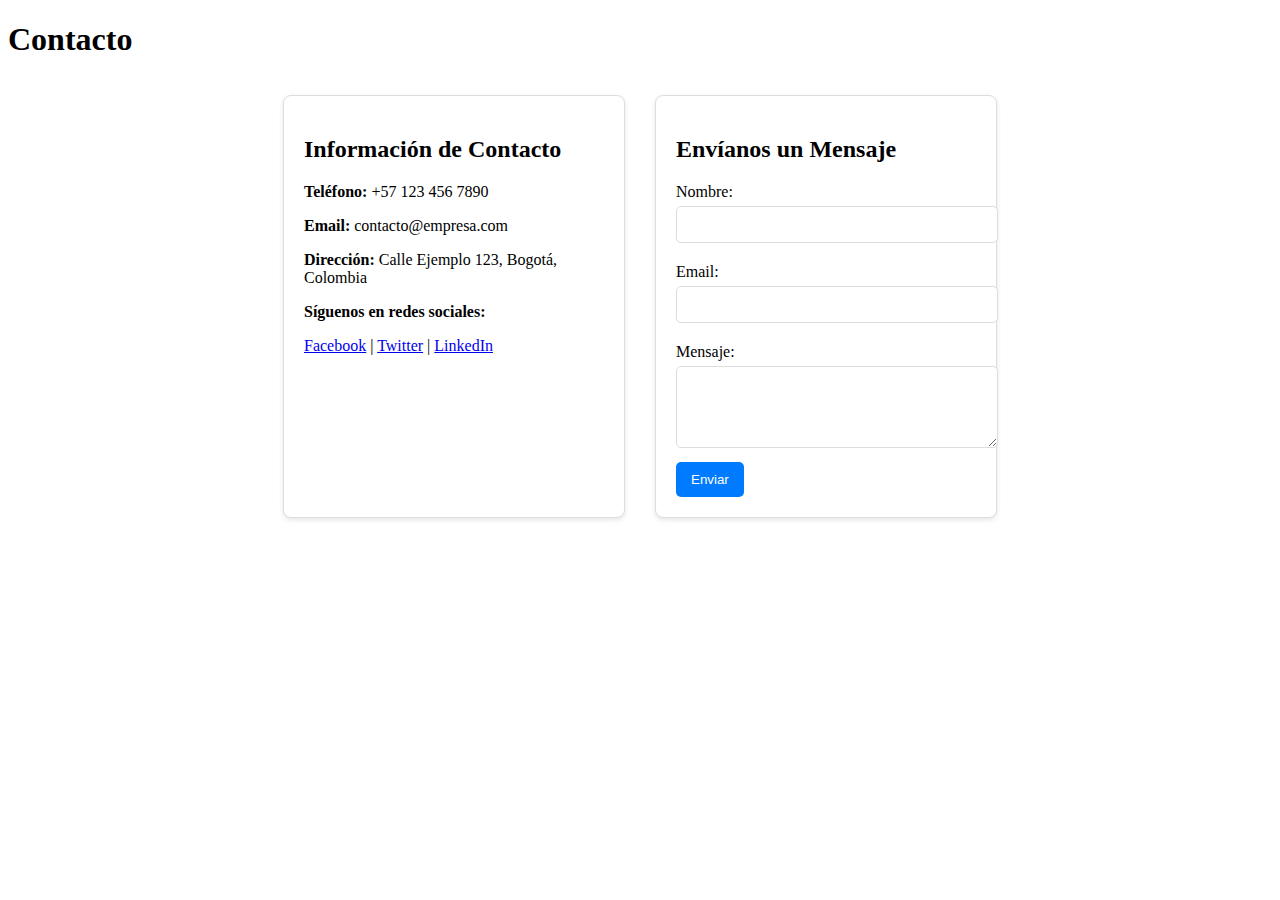
<file: contactos.html>
<!DOCTYPE html>
<html lang="es">
<head>
    <meta charset="UTF-8">
    <meta name="viewport" content="width=device-width, initial-scale=1.0">
    <title>Contacto</title>
    <link rel="stylesheet" href="styles3.css">
</head>
<body>
    <h1 class="titulo">Contacto</h1>
    <div class="contact-container">
        <div class="contact-info">
            <h2>Información de Contacto</h2>
            <p><strong>Teléfono:</strong> +57 123 456 7890</p>
            <p><strong>Email:</strong> contacto@empresa.com</p>
            <p><strong>Dirección:</strong> Calle Ejemplo 123, Bogotá, Colombia</p>
            <p><strong>Síguenos en redes sociales:</strong></p>
            <p>
                <a href="#">Facebook</a> | 
                <a href="#">Twitter</a> | 
                <a href="#">LinkedIn</a>
            </p>
        </div>
        <div class="contact-form">
            <h2>Envíanos un Mensaje</h2>
            <form>
                <label for="name">Nombre:</label>
                <input type="text" id="name" name="name" required>

                <label for="email">Email:</label>
                <input type="email" id="email" name="email" required>

                <label for="message">Mensaje:</label>
                <textarea id="message" name="message" rows="4" required></textarea>

                <button type="submit">Enviar</button>
            </form>
        </div>
    </div>
</body>
</html>
</file>
<file: styles3.css>
.contact-container {
    display: flex;
    justify-content: center;
    margin: 20px;
}

.contact-info {
    background-color: #fff;
    border: 1px solid #ddd;
    border-radius: 8px;
    box-shadow: 0 2px 5px rgba(0, 0, 0, 0.1);
    margin: 15px;
    padding: 20px;
    width: 300px;
}

.contact-form {
    background-color: #fff;
    border: 1px solid #ddd;
    border-radius: 8px;
    box-shadow: 0 2px 5px rgba(0, 0, 0, 0.1);
    margin: 15px;
    padding: 20px;
    width: 300px;
}

.contact-form label {
    display: block;
    margin: 10px 0 5px;
}

.contact-form input, 
.contact-form textarea {
    width: 100%;
    padding: 10px;
    margin-bottom: 10px;
    border: 1px solid #ddd;
    border-radius: 5px;
}

.contact-form button {
    background-color: #007BFF;
    color: white;
    border: none;
    border-radius: 5px;
    padding: 10px 15px;
    cursor: pointer;
    transition: background-color 0.3s;
}

.contact-form button:hover {
    background-color: #0056b3;
}
</file>
